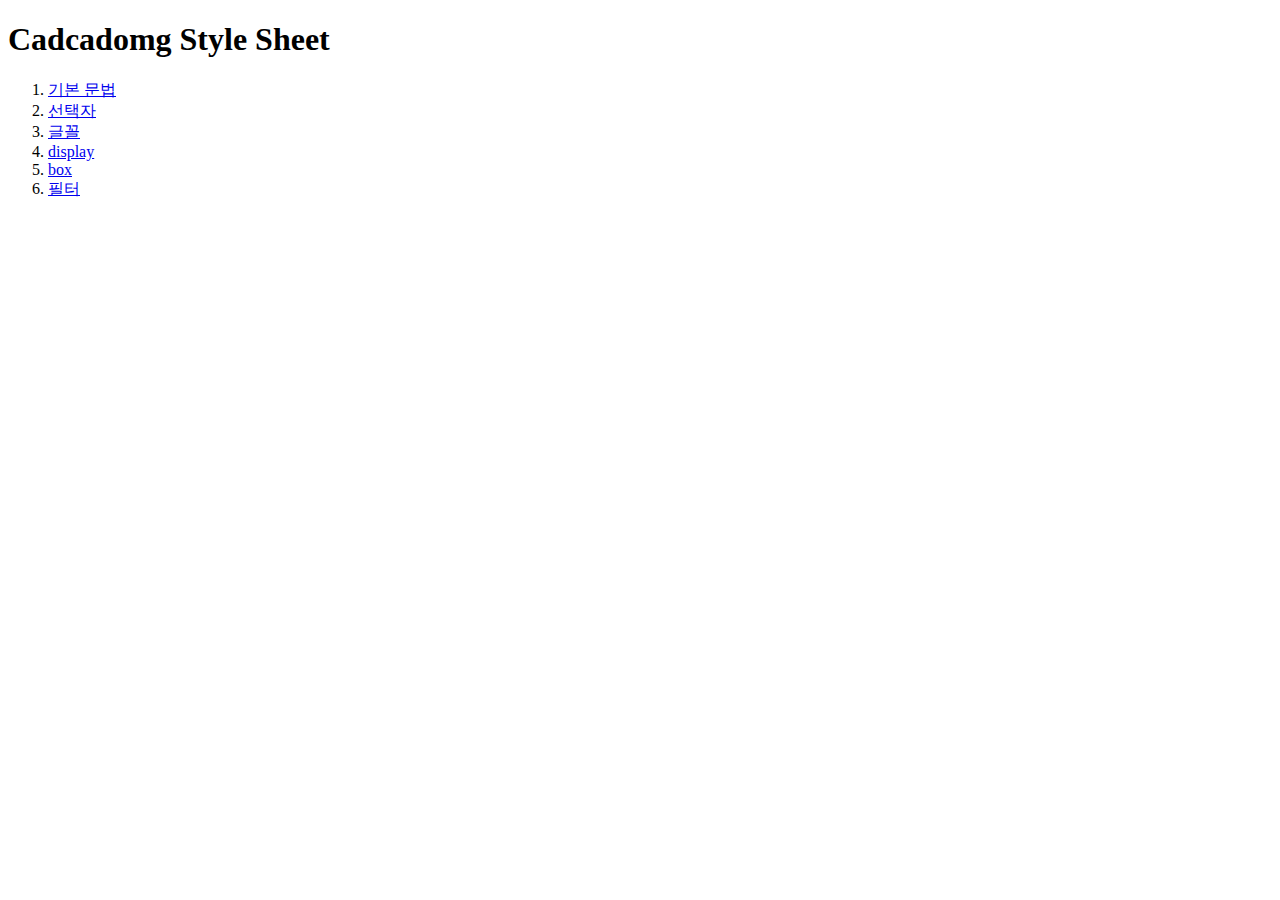
<file:  css/index.html>
<!DOCTYPE html>
<html lang="en">
  <head>
    <meta charset="UTF-8" />
    <meta http-equiv="X-UA-Compatible" content="IE=edge" />
    <meta name="viewport" content="width=device-width, initial-scale=1.0" />
    <title>Document</title>
  </head>
  <body>
    <h1>Cadcadomg Style Sheet</h1>
    <ol>
      <li><a href="./css01-basic.html">기본 문법</a></li>
      <li><a href="./css02-selector.html">선택자</a></li>
      <li><a href="./css03-font.html">글꼴</a></li>
      <li><a href="./css04-display.html">display</a></li>
      <li><a href="./css05-box.html">box</a></li>
      <li><a href="./css06-fliter.html">필터</a></li>
    </ol>
  </body>
</html>
</file>
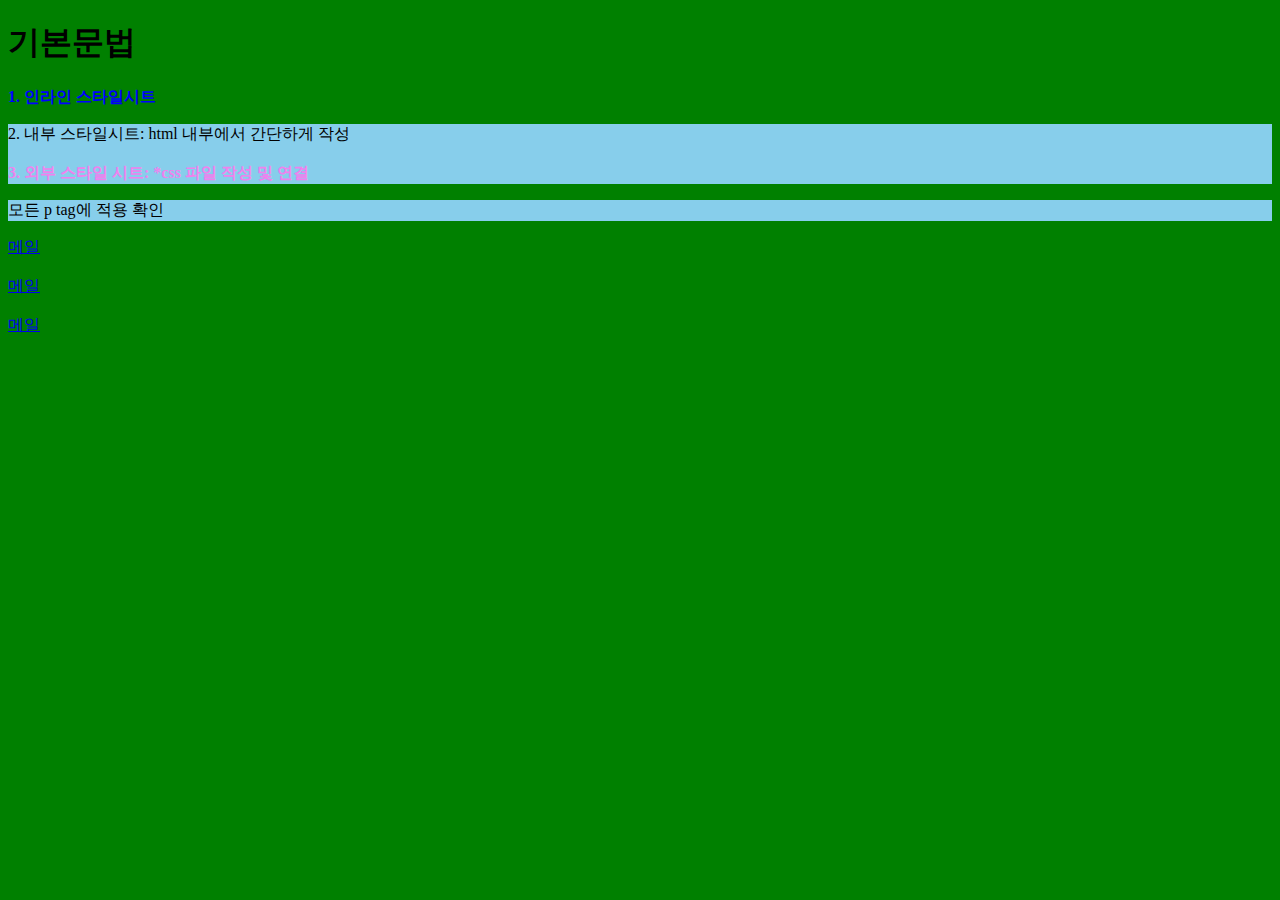
<file:  css/css01-basic.html>
<!DOCTYPE html>
<html lang="en">
  <head>
    <meta charset="UTF-8" />
    <meta http-equiv="X-UA-Compatible" content="IE=edge" />
    <meta name="viewport" content="width=device-width, initial-scale=1.0" />
    <title>Document</title>
    <link rel="stylesheet" href="/css_resource/css01.css" />
    <style>
      p {
        background-color: skyblue;
      }
    </style>
  </head>
  <body>
    <h1>기본문법</h1>
    <b style="color: blue">1. 인라인 스타일시트</b>
    <p>
      <span>2. 내부 스타일시트: html 내부에서 간단하게 작성</span>
      <br> </br>
      <b>3. 외부 스타일 시트: *css 파일 작성 및 연결</b>
    </p>

    <p>모든 p tag에 적용 확인</p>

    <a href="./css01-mail.html">메일</a>
    <br></br>
    <a href="./css01-cafe.html">메일</a>
    <br></br>
    <a href="./css01-news.html">메일</a>
    <br></br>
  </body>
</html>
</file>
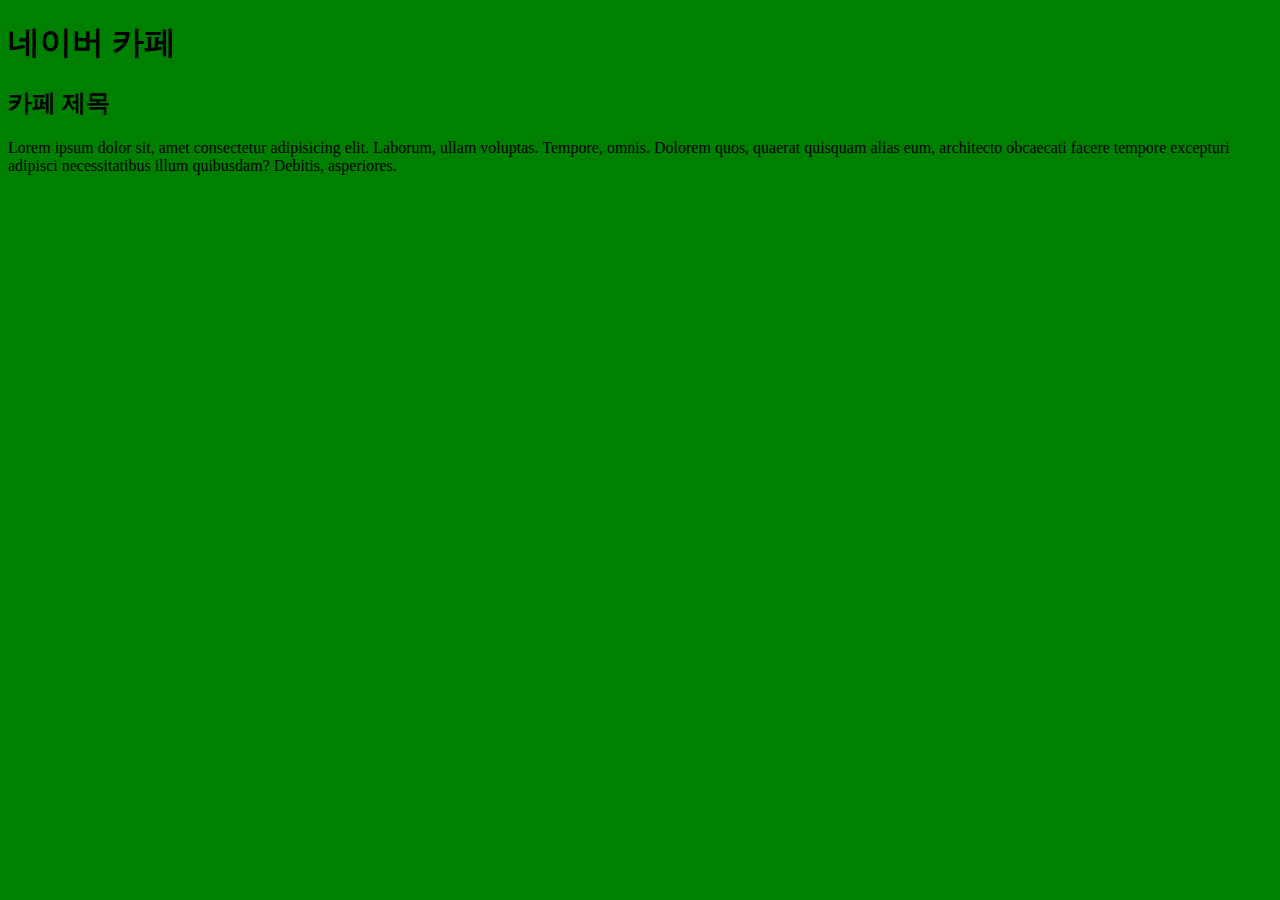
<file:  css/css01-cafe.html>
<!DOCTYPE html>
<html lang="en">
  <head>
    <meta charset="UTF-8" />
    <meta http-equiv="X-UA-Compatible" content="IE=edge" />
    <meta name="viewport" content="width=device-width, initial-scale=1.0" />
    <title>Document</title>
    <link rel="stylesheet" href="/css_resource/css01.css" />
  </head>
  <body>
    <h1>네이버 카페</h1>
    <h2>카페 제목</h2>
    <div>
      Lorem ipsum dolor sit, amet consectetur adipisicing elit. Laborum, ullam
      voluptas. Tempore, omnis. Dolorem quos, quaerat quisquam alias eum,
      architecto obcaecati facere tempore excepturi adipisci necessitatibus
      illum quibusdam? Debitis, asperiores.
    </div>
  </body>
</html>
</file>
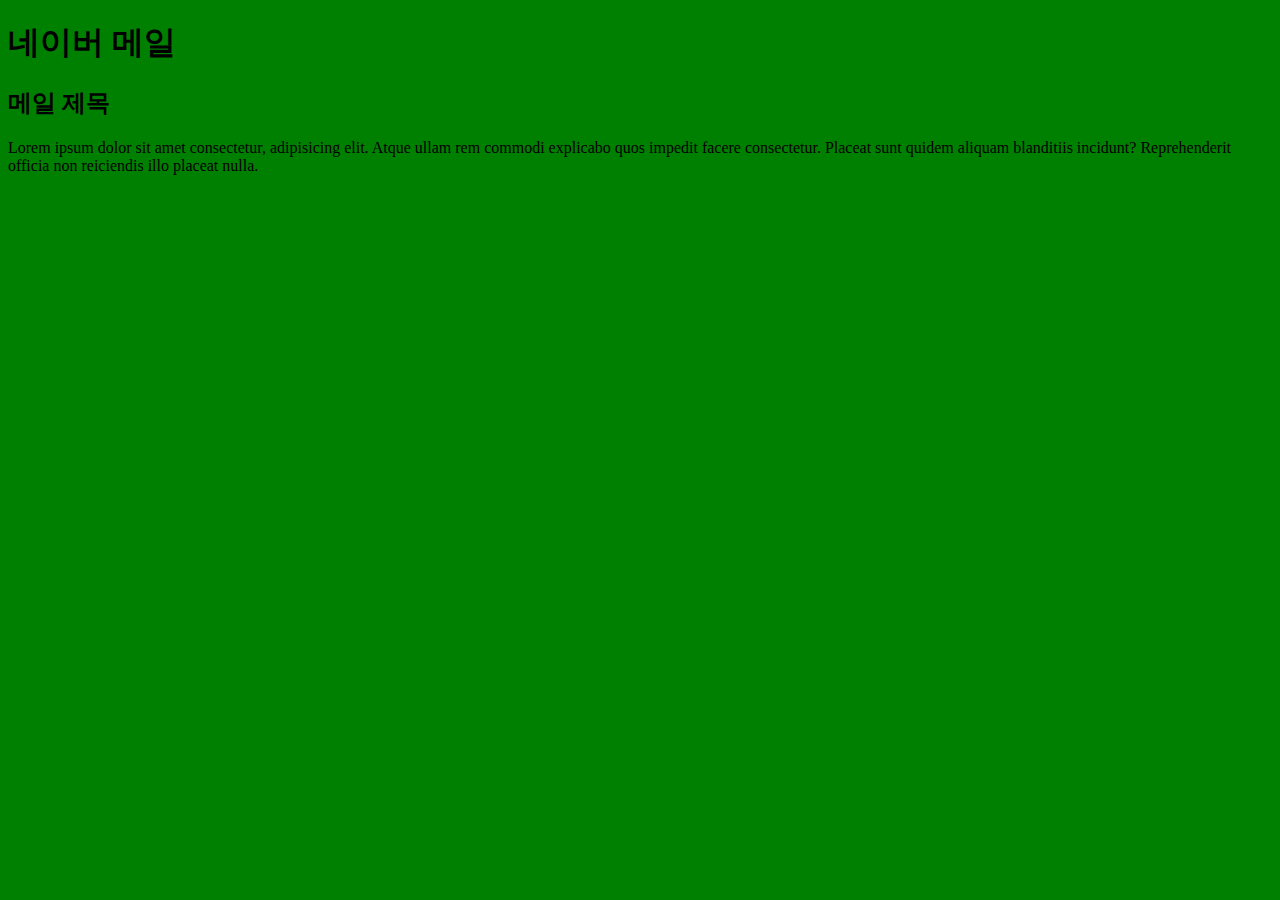
<file:  css/css01-mail.html>
<!DOCTYPE html>
<html lang="en">
  <head>
    <meta charset="UTF-8" />
    <meta http-equiv="X-UA-Compatible" content="IE=edge" />
    <meta name="viewport" content="width=device-width, initial-scale=1.0" />
    <title>Document</title>
    <link rel="stylesheet" href="/css_resource/css01.css" />
  </head>
  <body>
    <h1>네이버 메일</h1>
    <h2>메일 제목</h2>
    <div>
      Lorem ipsum dolor sit amet consectetur, adipisicing elit. Atque ullam rem
      commodi explicabo quos impedit facere consectetur. Placeat sunt quidem
      aliquam blanditiis incidunt? Reprehenderit officia non reiciendis illo
      placeat nulla.
    </div>
  </body>
</html>
</file>
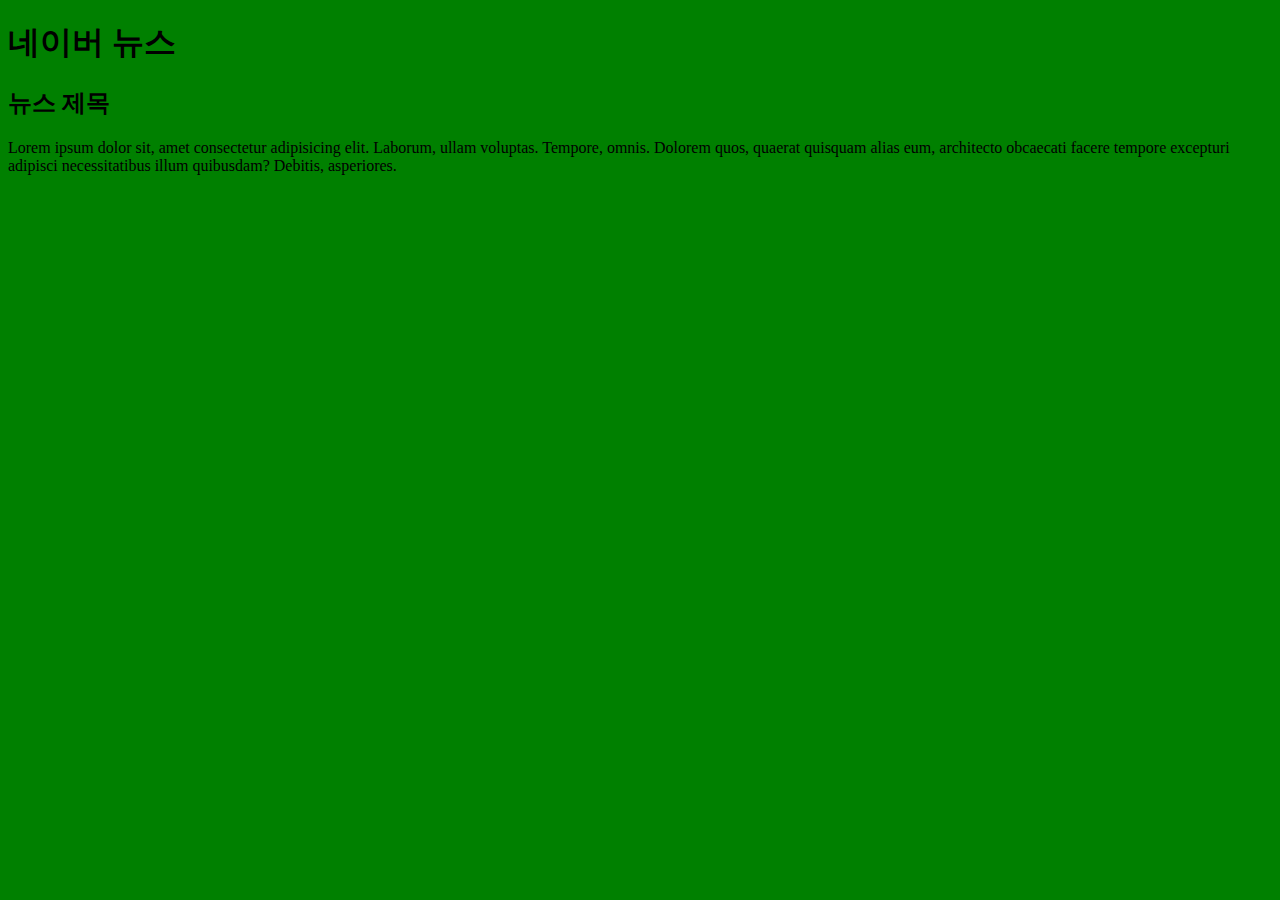
<file:  css/css01-news.html>
<!DOCTYPE html>
<html lang="en">
  <head>
    <meta charset="UTF-8" />
    <meta http-equiv="X-UA-Compatible" content="IE=edge" />
    <meta name="viewport" content="width=device-width, initial-scale=1.0" />
    <title>Document</title>
    <link rel="stylesheet" href="/css_resource/css01.css" />
  </head>
  <body>
    <h1>네이버 뉴스</h1>
    <h2>뉴스 제목</h2>
    <div>
      Lorem ipsum dolor sit, amet consectetur adipisicing elit. Laborum, ullam
      voluptas. Tempore, omnis. Dolorem quos, quaerat quisquam alias eum,
      architecto obcaecati facere tempore excepturi adipisci necessitatibus
      illum quibusdam? Debitis, asperiores.
    </div>
  </body>
</html>
</file>
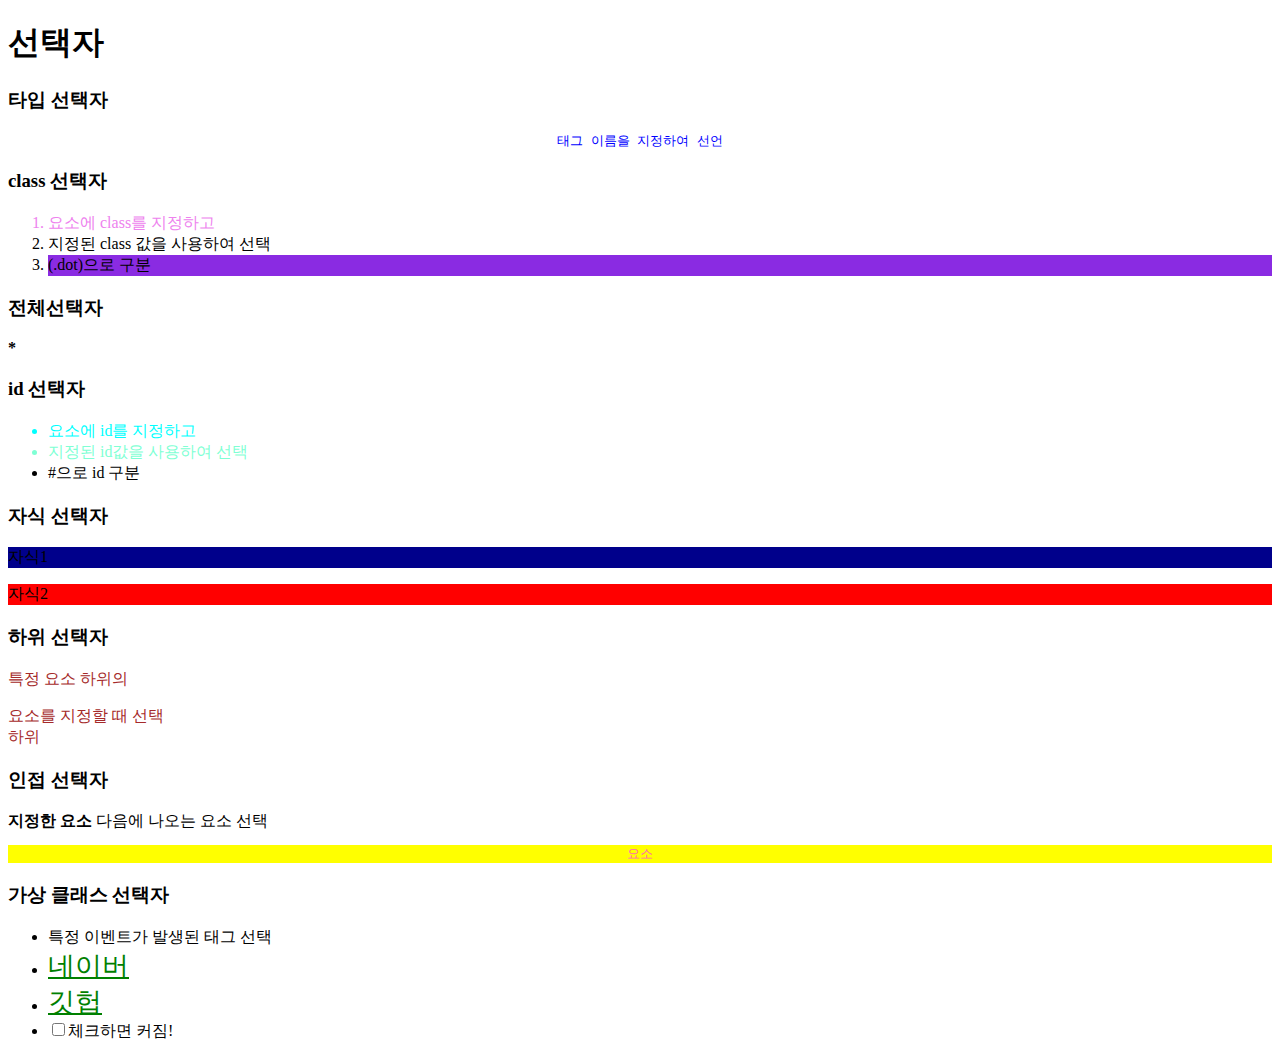
<file:  css/css02-selector.html>
<!DOCTYPE html>
<html lang="en">
  <head>
    <meta charset="UTF-8" />
    <meta http-equiv="X-UA-Compatible" content="IE=edge" />
    <meta name="viewport" content="width=device-width, initial-scale=1.0" />
    <title>Document</title>
    <link rel="stylesheet" href="/css_resource/selector.css" />
  </head>
  <body>
    <h1>선택자</h1>
    <article>
      <h3>타입 선택자</h3>
      <pre>태그 이름을 지정하여 선언</pre>
    </article>

    <article>
      <h3>class 선택자</h3>
      <ol>
        <li class="multi1">요소에 class를 지정하고</li>
        <li class="multi2">지정된 class 값을 사용하여 선택</li>
        <li class="multi3">(.dot)으로 구분</li>
      </ol>
    </article>

    <article>
      <h3>전체선택자</h3>
      <b>*</b>
    </article>

    <article>
      <h3>id 선택자</h3>
      <ul>
        <li id="multi1">요소에 id를 지정하고</li>
        <li id="multi2">지정된 id값을 사용하여 선택</li>
        <li id="multi3">#으로 id 구분</li>
      </ul>
    </article>

    <article id="children2">
      <h3>자식 선택자</h3>
      <p>자식1</p>
      <div>
        <p>자식2</p>
      </div>
    </article>

    <article id="children3">
      <h3>하위 선택자</h3>
      <div>
        <p>
          <span>특정 요소 하위의 </span>
        </p>
        <span>요소를 지정할 때 선택</span>
      </div>
      <span>하위</span>
    </article>

    <article>
      <h3>인접 선택자</h3>
      <b>지정한 요소</b>
      <span> 다음에 나오는 요소 선택</span>
      <pre>요소</pre>
    </article>
    <article>
      <h3>가상 클래스 선택자</h3>
      <ul>
        <li>특정 이벤트가 발생된 태그 선택</li>
        <li><a href="http://www.naver.com">네이버</a></li>
        <li><a href="http://www.github.com">깃헙</a></li>
        <li><input type="checkbox" />체크하면 커짐!</li>
      </ul>
    </article>
  </body>
</html>
</file>
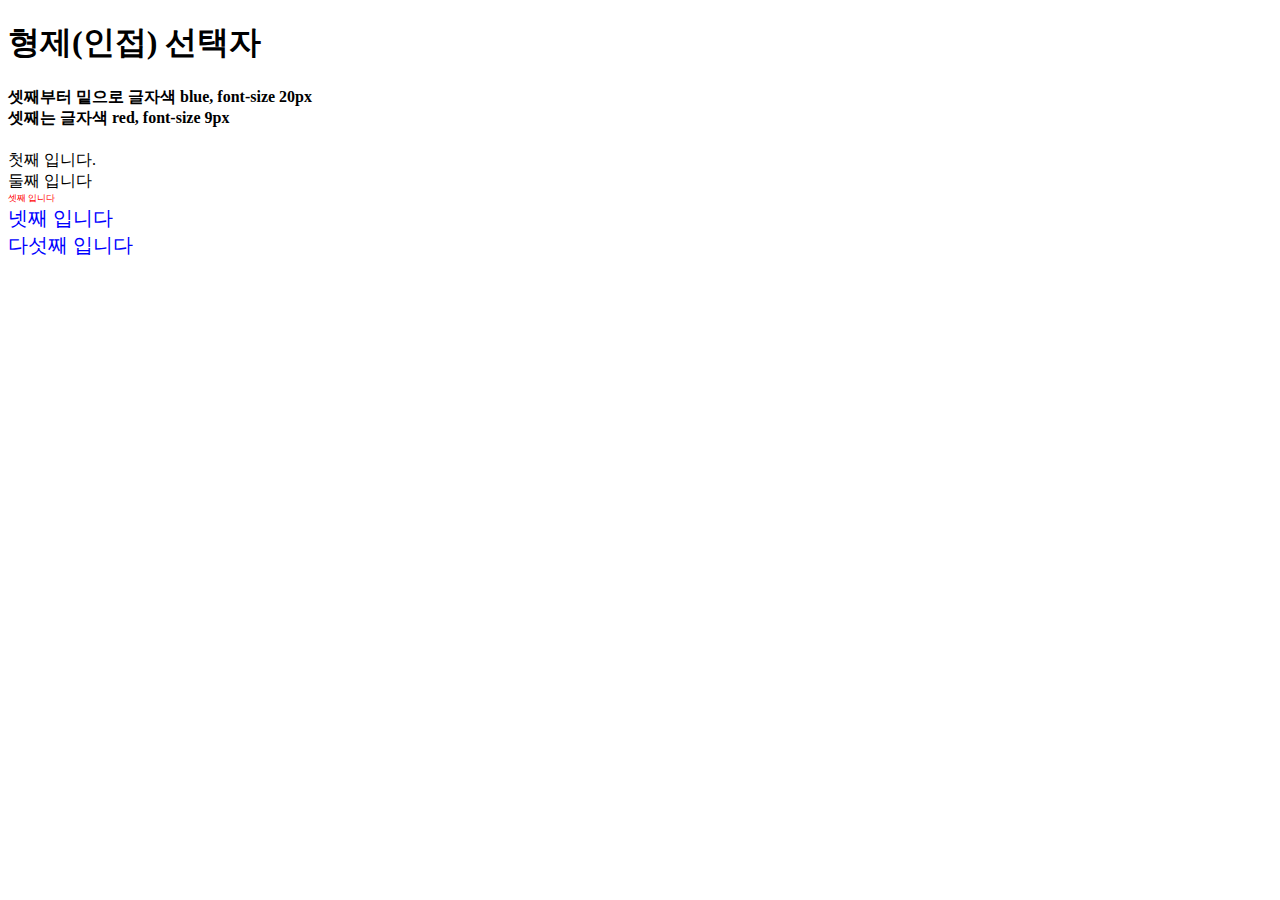
<file:  css/css02-selector1.html>
<!DOCTYPE html>
<html lang="en">
  <head>
    <meta charset="UTF-8" />
    <meta http-equiv="X-UA-Compatible" content="IE=edge" />
    <meta name="viewport" content="width=device-width, initial-scale=1.0" />
    <title>Document</title>
    <link rel="stylesheet" href="/css_resource/selector1.css" />
  </head>
  <body>
    <!-- 실습 1 태그
    <h1>테그선택자 연습</h1>

    <span>테그 선택자로 컬러와 font-size 변경해보기</span>

    <p>p 태그의 font-size를</p>
    <p>200% 로 변경하기</p>

    <div>div 태그</div>
    <div>텍스트 color</div>
    <div>파랑색으로</div>
    -->
    <!-- 실습2 클래스
    <header>
      <h1>테그선택자 연습</h1>

      <h2>h2태그 font-weight를 굵게, color를 brown으로</h2>

      <nav>
        <ul>
          <li>리스트 표기를 없애기1</li>
          <li>리스트 표기를 없애기2</li>
          <li>리스트 표기를 없애기3</li>
          <li>리스트 표기를 없애기4</li>
        </ul>
      </nav>
    </header>

    <section>
      <p>p 태그 font-weight를 굵게</p>
      <p>p 태그에 컬러를 brown</p>
    </section>
-->
    <!--
    <h1>class 선택자 연습</h1>
    <div>div 글크기를 14px로 적용하기</div>

    <div class="one">div 글크기를 14px, 글꼴 빨간색</div>

    <span class="one"> span 기본글꼴 16px, 글꼴 빨간색 </span><br />

    <div class="two">글크기 14px, 글꼴 파란색</div>
-->

    <!-- 실습3 id
    <h1>id 선택자 연습</h1>
    <div id="school">
      <div id="students1">
        조인성학생은 color는 red, font-size는 20px, text-decoration 속성으로
        밑줄 그리기
        <dl>
          <dt>이름</dt>
          <dd>조인성</dd>
        </dl>

        <dl>
          <dt>학과</dt>
          <dd>전자과</dd>
        </dl>
      </div>

      <div id="students2">
        조인성학생은 color는 blue, font-size는 기본폰트의 0.7배(0.7em), 그리고
        굵게 표기
        <dl>
          <dt>이름</dt>
          <dd>김태희</dd>
        </dl>

        <dl>
          <dt>학과</dt>
          <dd>전자과</dd>
        </dl>
      </div>
    </div>
-->
    <!-- 실습4 클래스 태그 id 혼합
    <div>연습입니다. 12px, skyblue</div>
    <br /><br />

    <div class="show" id="myFont">
      연습입니다. (12px, 20px), skyblue, 맑은 고딕
    </div>
    <br /><br />

    <div id="disp">연습니다. (12px, 40px), skyblue</div>
    <br /><br />

    <div id="disp" class="show">
      OO 속성이 우선순위 가장 높음 (12px, 20px, 40px), skyblue
    </div>
    <br /><br />

    <div id="disp" class="show" style="font-size: 9px">
      style 속성이 우선순위 가장 높음 (12px, 20px, 40px, 9px), skyblue <br />
      상속 받고, 오버라이딩 한 것임.
    </div>
-->
    <!-- 실습 5. 혼합2 
    <body>
      <h1>자식 선택자</h1>

      <h3>APP과 메론 배경컬러를 yellow</h3>
      <div>
        <div id="apple">
          <div>APPLE</div>
        </div>

        <div id="melon">
          <div>사과</div>
          <div>
            <span>메론</span>
          </div>
        </div>
      </div>

      <h3>list 표기를 없애고, class가 menu인 것만 파랑색</h3>
      <ul id="one">
        <li class="menu">MENU1</li>
        <li>MENU2</li>
        <li class="menu">MENU3</li>
        <li>MENU4</li>
        <li class="menu">MENU5</li>
      </ul>

      <h3>list 표기를 없애고, class가 menu인 것만 붉은색</h3>
      <ol id="two">
        <li class="menu">MENU1</li>
        <li>MENU2</li>
        <li class="menu">MENU3</li>
        <li>MENU4</li>
        <li class="menu">MENU5</li>
      </ol>
    -->
    <h1>형제(인접) 선택자</h1>

    <h4>
      셋째부터 밑으로 글자색 blue, font-size 20px <br />
      셋째는 글자색 red, font-size 9px
    </h4>

    <div id="content">
      <div>첫째 입니다.</div>

      <div class="title">둘째 입니다</div>

      <div>셋째 입니다</div>
      <div>넷째 입니다</div>
      <div>다섯째 입니다</div>
    </div>
  </body>
</html>
</file>
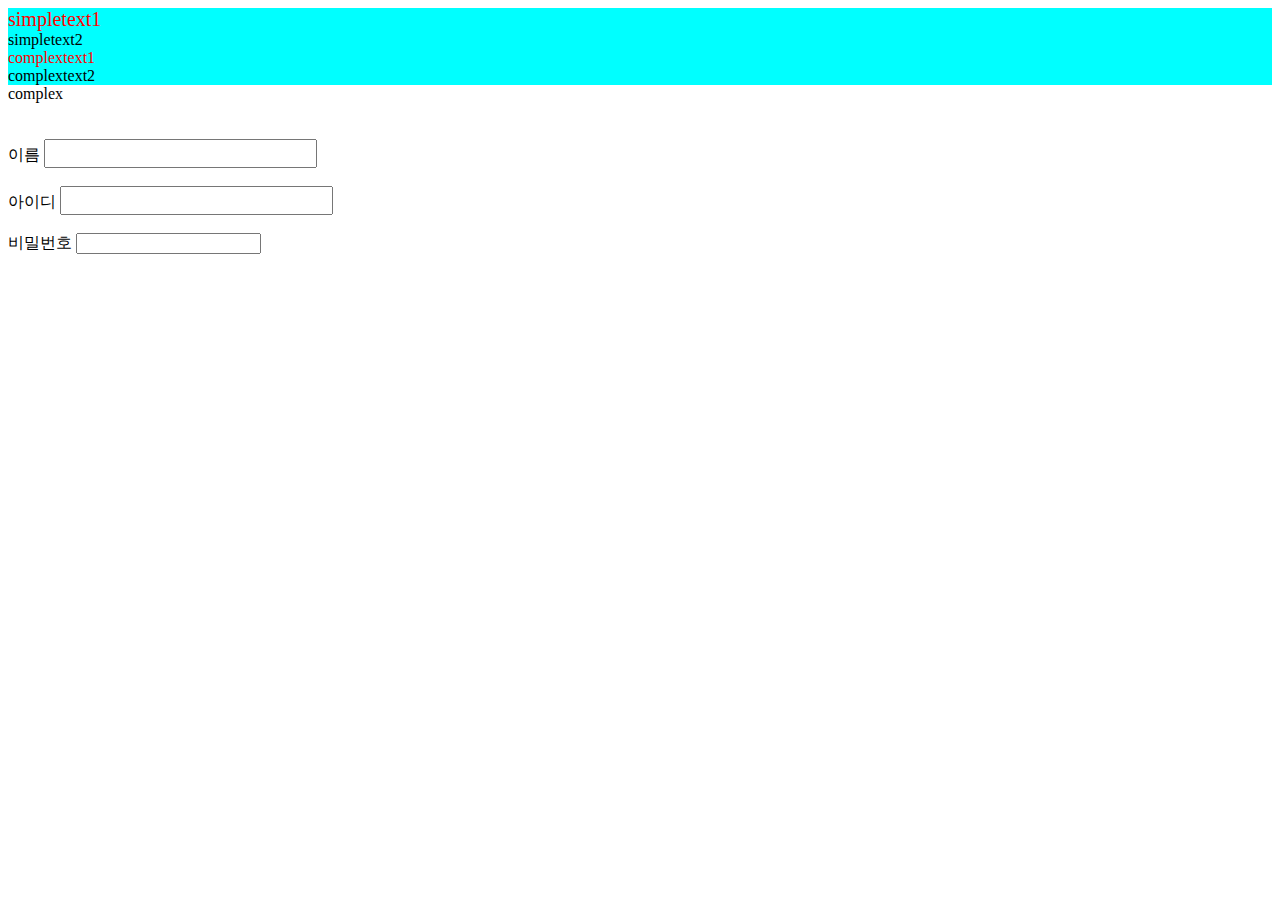
<file:  css/css02-selector3.html>
<!DOCTYPE html>
<html lang="en">
  <head>
    <meta charset="UTF-8" />
    <meta http-equiv="X-UA-Compatible" content="IE=edge" />
    <meta name="viewport" content="width=device-width, initial-scale=1.0" />
    <title>Document</title>
    <link rel="stylesheet" href="/css_resource/selector1.css" />
    <style>
      /*
        selector[attr]{속성: 값;}         : attr 속성명이 있는 태그를 찾는다
        selector[attr='value']{속성: 값}  : attr 속성 값과 value가 일치하는 태그 선택
        selector[attr $='value'] {속성: 값}: atter 속성 값과 value에 해당하는 문자 끝나는 태그를 선택
        selector[attr ^='value'] {속성: 값}: atter 속성 값과 value에 해당하는 문자 시작 태그를 선택
        selector[attr ^='value'] {속성: 값}: atter 속성 값과 value에 해당하는 문자 포함된 태그를 선택
      */
      input[type]{
        color:orange;
      }

      input[type="text"]{
        color: red;
        font-size:20px
      }
      div[id="simpletext1"]{
        font-size:20px
      }
      div[id $='text1']{
        color:red;
      }
      div[id *='text']{
        background-color: aqua;
      }
    </style>
  </head>
  <body>
    <div id="simpletext1">simpletext1</div>
    <div id="simpletext2">simpletext2</div>
    <div id="complextext1">complextext1</div>
    <div id="complextext2">complextext2</div>
    <div id="complex">complex</div>
    <br></br>
    <label for=" ">이름</label>
    <input type="text">  <br></br>
    <label for=" ">아이디</label>
    <input type="text">  <br></br>
    <label for=" ">비밀번호</label>
    <input type="password">  <br></br>
  </body>
</html>
</file>
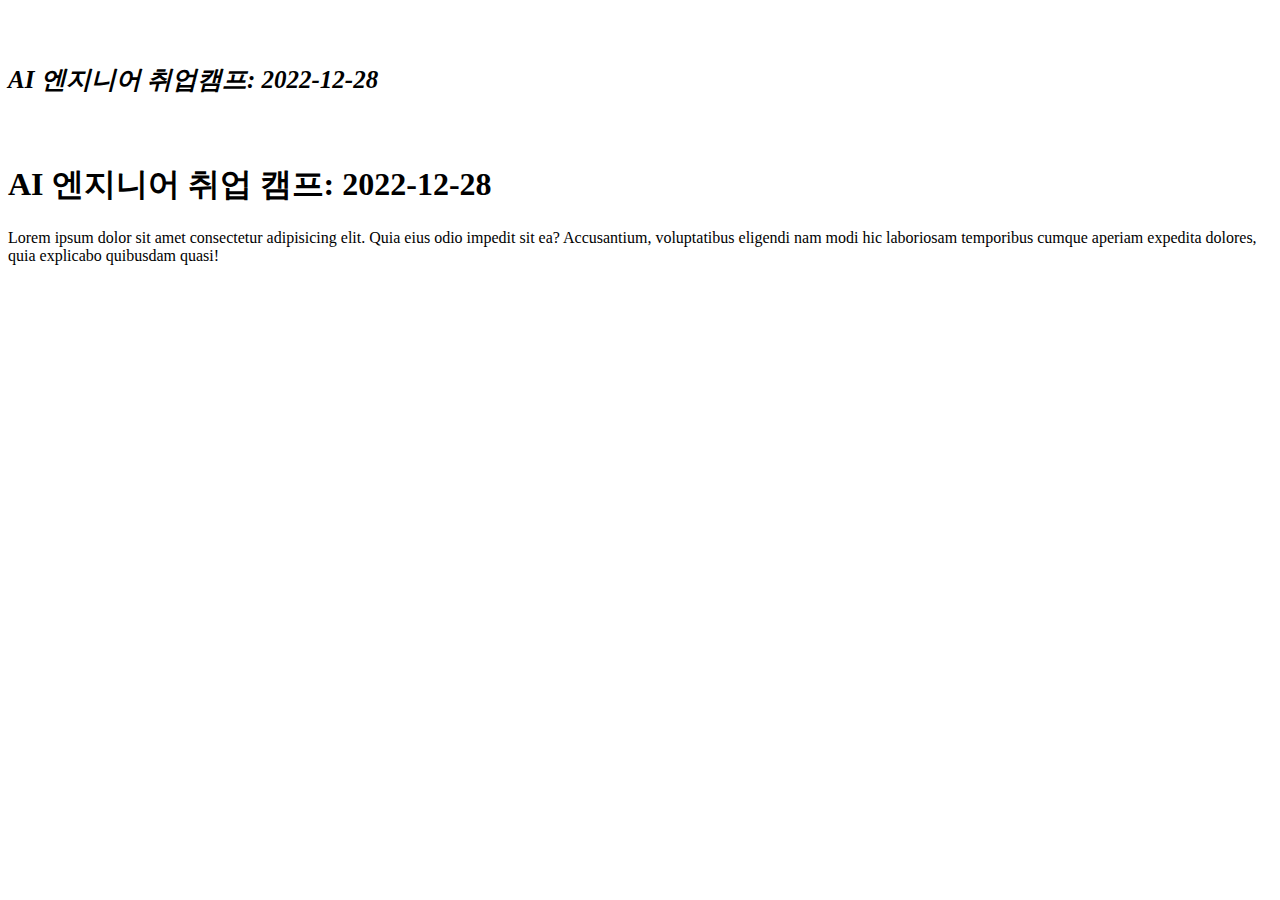
<file:  css/css03-font.html>
<!DOCTYPE html>
<html lang="en">
  <head>
    <meta charset="UTF-8" />
    <meta http-equiv="X-UA-Compatible" content="IE=edge" />
    <meta name="viewport" content="width=device-width, initial-scale=1.0" />
    <title>Document</title>
    <style>
      div > h1 {
        font-style: italic;
        font-weight: bold;
        font-size: 25px;
        line-height: 500%;
      }
    </style>
  </head>
  <body>
    <div>
      <h1>AI 엔지니어 취업캠프: 2022-12-28</h1>
    </div>
    <h1>AI 엔지니어 취업 캠프: 2022-12-28</h1>
    <div>
      <p>
        Lorem ipsum dolor sit amet consectetur adipisicing elit. Quia eius odio
        impedit sit ea? Accusantium, voluptatibus eligendi nam modi hic
        laboriosam temporibus cumque aperiam expedita dolores, quia explicabo
        quibusdam quasi!
      </p>
    </div>
  </body>
</html>
</file>
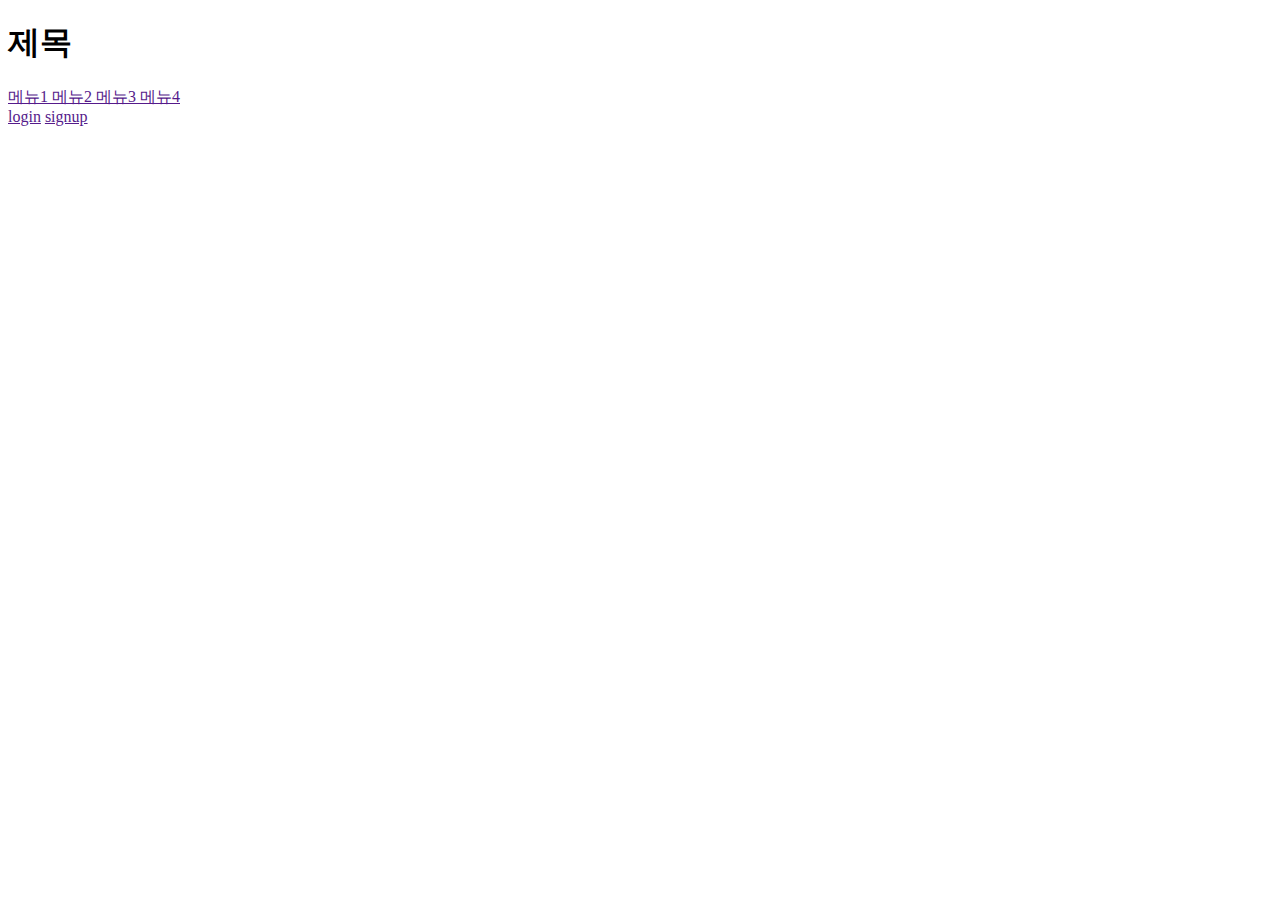
<file:  css/css04-display.html>
<!DOCTYPE html>
<html lang="en">
  <head>
    <meta charset="UTF-8" />
    <meta http-equiv="X-UA-Compatible" content="IE=edge" />
    <meta name="viewport" content="width=device-width, initial-scale=1.0" />
    <title>Document</title>
  </head>
  <style>
    #menu p{
        display: inline;
    }

    #login{
        display: none;
    }
  </style>
  <body>
    <div id="header">
        <h1>제목</h1>
        <div id="menu"> 
            <p><a href="">메뉴1</p>
            <p><a href="">메뉴2</p>
            <p><a href="">메뉴3</p>
            <p><a href="">메뉴4</p>
        </div>
        <span id="login"><a href="">login</a></span>
        <span id="signup"><a href="">signup</a></span>
    </div>
  </body>
</html>
</file>
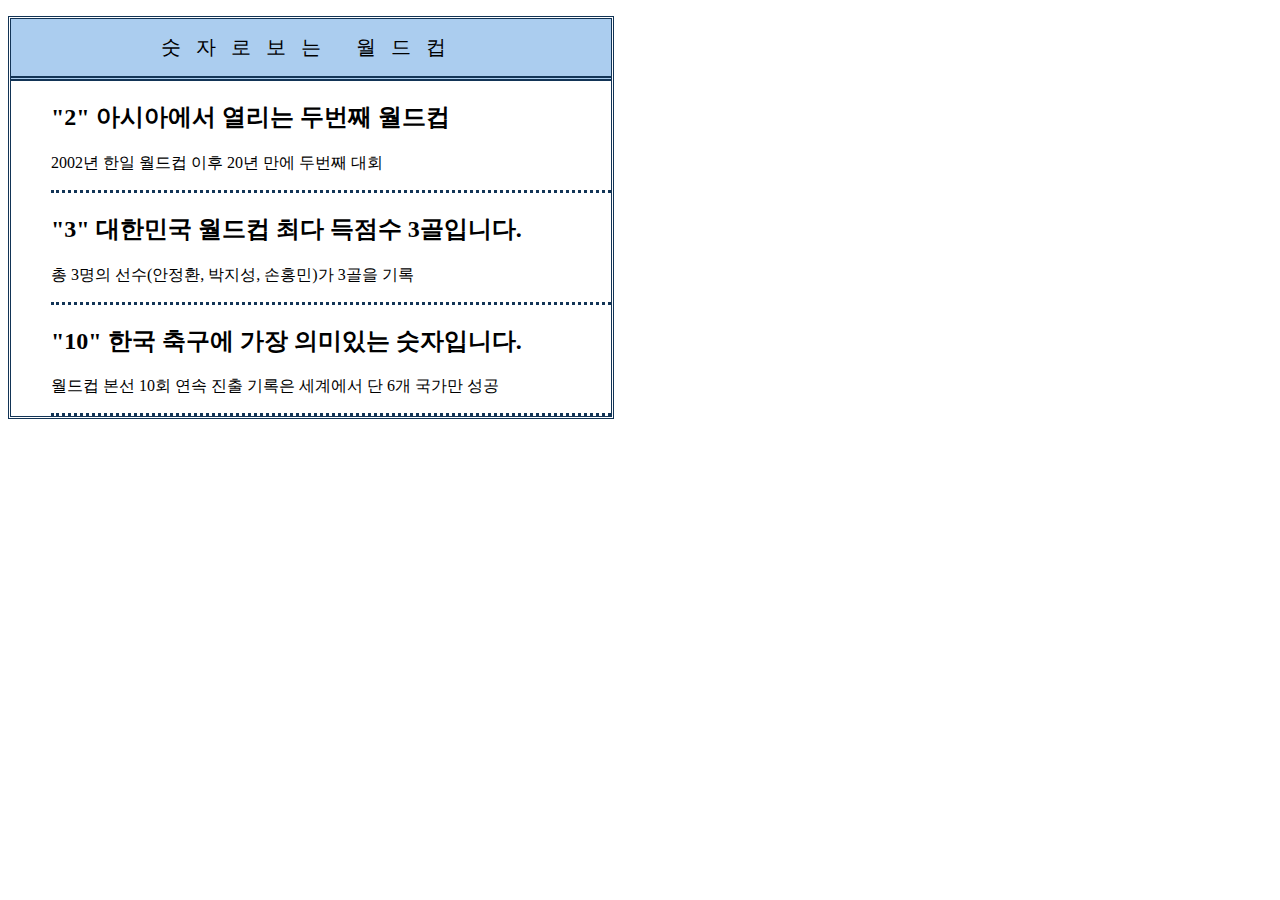
<file:  css/css05-box.html>
<!DOCTYPE html>
<html lang="en">
  <head>
    <meta charset="UTF-8" />
    <meta http-equiv="X-UA-Compatible" content="IE=edge" />
    <meta name="viewport" content="width=device-width, initial-scale=1.0" />
    <title>Document</title>
    <style>
      .box {
        width: 600px;
        border: 3px #123456 double;
      }
      dt {
        background-color: #abcdef;
        text-align: center;
        font-size: 20px;
        letter-spacing: 15px;
        padding: 15px;
        border-bottom: #123456 5px double;
      }
      .line {
        border-bottom: #123456 dotted;
      }
    </style>
  </head>
  <body>
    <dl class="box">
      <dt>숫자로보는 월드컵</dt>
      <dd class="line">
        <h2>"2" 아시아에서 열리는 두번째 월드컵</h2>
        <p>2002년 한일 월드컵 이후 20년 만에 두번째 대회</p>
      </dd>
      <dd class="line">
        <h2>"3" 대한민국 월드컵 최다 득점수 3골입니다.</h2>
        <p>총 3명의 선수(안정환, 박지성, 손홍민)가 3골을 기록</p>
      </dd>
      <dd class="line">
        <h2>"10" 한국 축구에 가장 의미있는 숫자입니다.</h2>
        <p>월드컵 본선 10회 연속 진출 기록은 세계에서 단 6개 국가만 성공</p>
      </dd>
    </dl>
  </body>
</html>
</file>
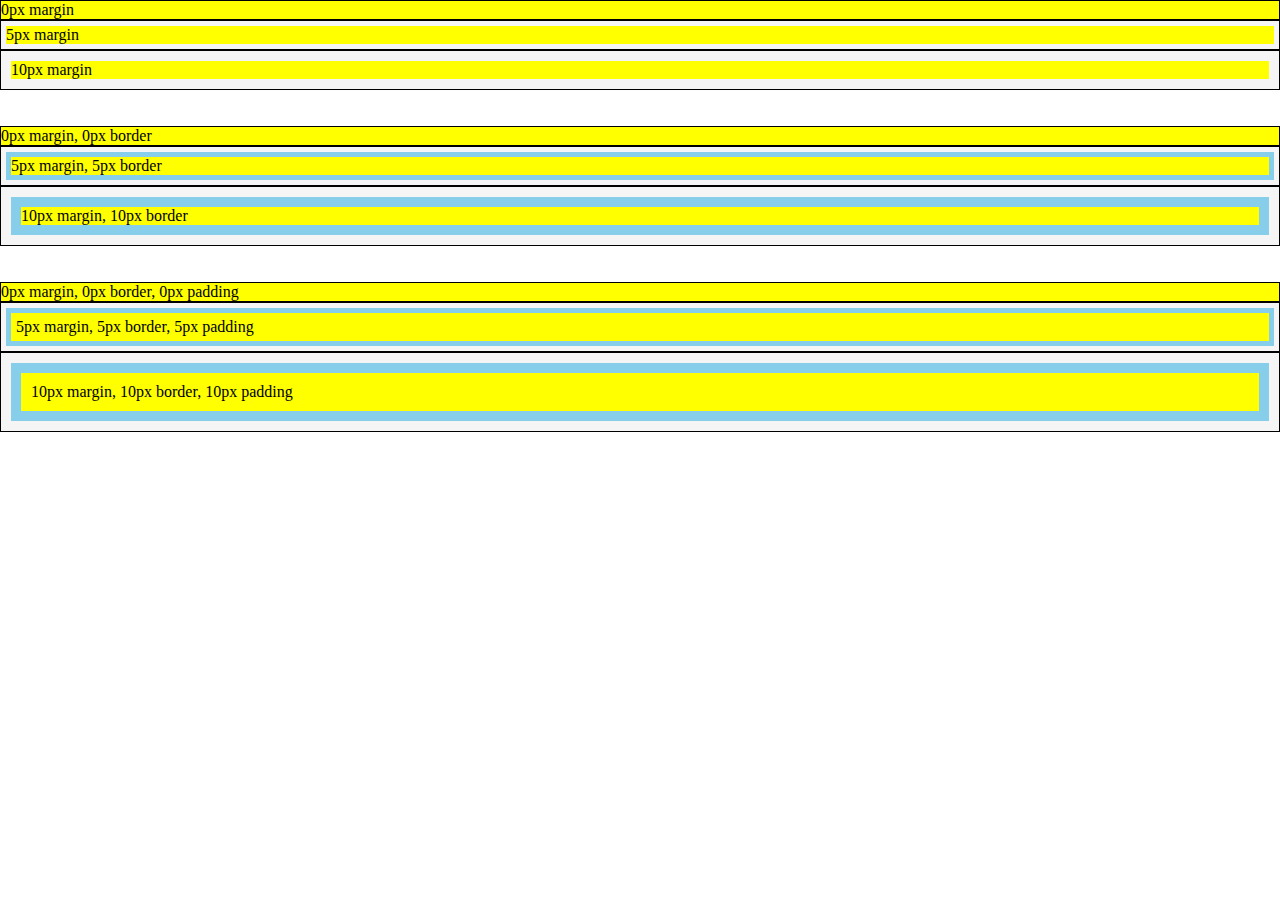
<file:  css/css05-box1.html>
<!DOCTYPE html>
<html lang="en">
  <head>
    <meta charset="UTF-8" />
    <meta http-equiv="X-UA-Compatible" content="IE=edge" />
    <meta name="viewport" content="width=device-width, initial-scale=1.0" />
    <title>Document</title>
    <style>
      * {
        padding: 0px;
        margin: 0px;
      }
      div {
        background-color: yellow;
      }
      div.yellow {
        background-color: whitesmoke;
        border: 1px solid black;
      }
    </style>
  </head>
  <body>
    <div class="yellow">
      <div style="margin: 0px">0px margin</div>
    </div>
    <div class="yellow">
      <div style="margin: 5px">5px margin</div>
    </div>
    <div class="yellow">
      <div style="margin: 10px">10px margin</div>
    </div>

    <br /><br />
    <div class="yellow">
      <div style="margin: 0px; border: 0px">0px margin, 0px border</div>
    </div>
    <div class="yellow">
      <div style="margin: 5px; border: 5px solid skyblue">
        5px margin, 5px border
      </div>
    </div>
    <div class="yellow">
      <div style="margin: 10px; border: 10px solid skyblue">
        10px margin, 10px border
      </div>
    </div>

    <br /><br />
    <div class="yellow">
      <div style="margin: 0px; border: 0px; padding: 0px">
        0px margin, 0px border, 0px padding
      </div>
    </div>
    <div class="yellow">
      <div style="margin: 5px; border: 5px solid skyblue; padding: 5px">
        5px margin, 5px border, 5px padding
      </div>
    </div>
    <div class="yellow">
      <div style="margin: 10px; border: 10px solid skyblue; padding: 10px">
        10px margin, 10px border, 10px padding
      </div>
    </div>
    <!-- <div class="yellow">
        <div style="margin: 10px; border: 10px solid skyblue; padding: 1px;">10px margin, 10px border, 10px padding</div>
    </div> -->
  </body>
</html>
</file>
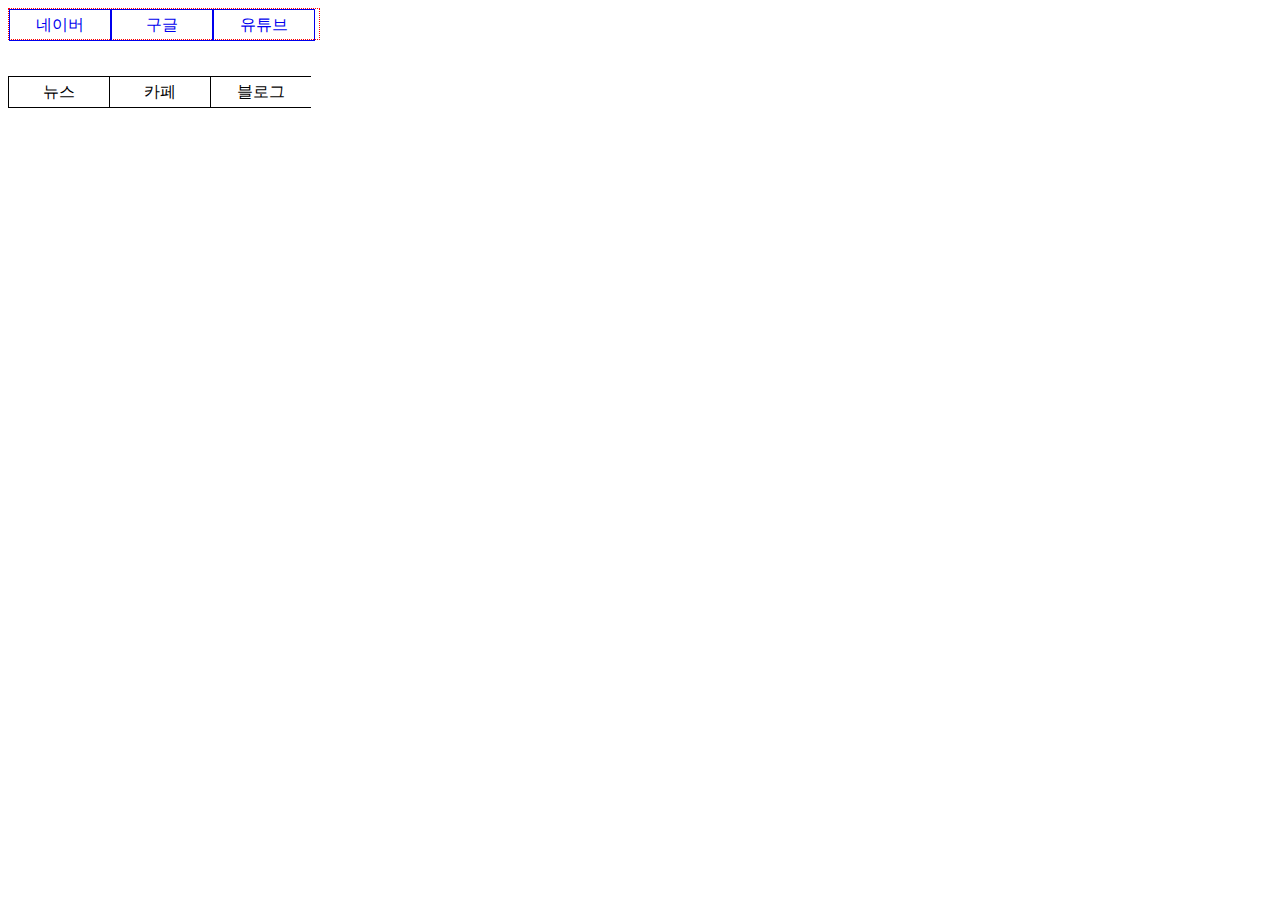
<file:  css/css05-box2.html>
<!DOCTYPE html>
<html lang="en">
  <head>
    <meta charset="UTF-8" />
    <meta http-equiv="X-UA-Compatible" content="IE=edge" />
    <meta name="viewport" content="width=device-width, initial-scale=1.0" />
    <title>Document</title>
    <style>
      #site{
        border:1px red dotted;
        width: 310px;
        height: 30px;
      }
      #site a {
        text-decoration: none;
        border: 1px solid;
        display: block;
        width: 100px;
        height: 30px;
        text-align: center;
        line-height: 30px;
        float: left;
      }
      a:hover {
        font-size: 20px;
        color: red;
      }
      #menu div {
        border: 1px solid;
        width: 100px;
        height: 30px;
        text-align: center;
        float:left;
        line-height: 30px;
        border-right-width:0px;
      }
      div:hover{
        font-size: 20px;
        color:red;
      }
    </style>
  </head>

  <body>
    <div id="site">
      <a style="border-left-width:1px" href="http://www.naver.com">네이버</a>
      <a style="border-left-width:1px" href="http://www.google.com">구글</a>
      <a href="http://www.youtube.com">유튜브</a>
    </div>
    <br></br>
    <div id="menu">
      <div>뉴스</div>
      <div>카페</div>
      <div>블로그</div>
    </div>
  </body>
</html>
</file>
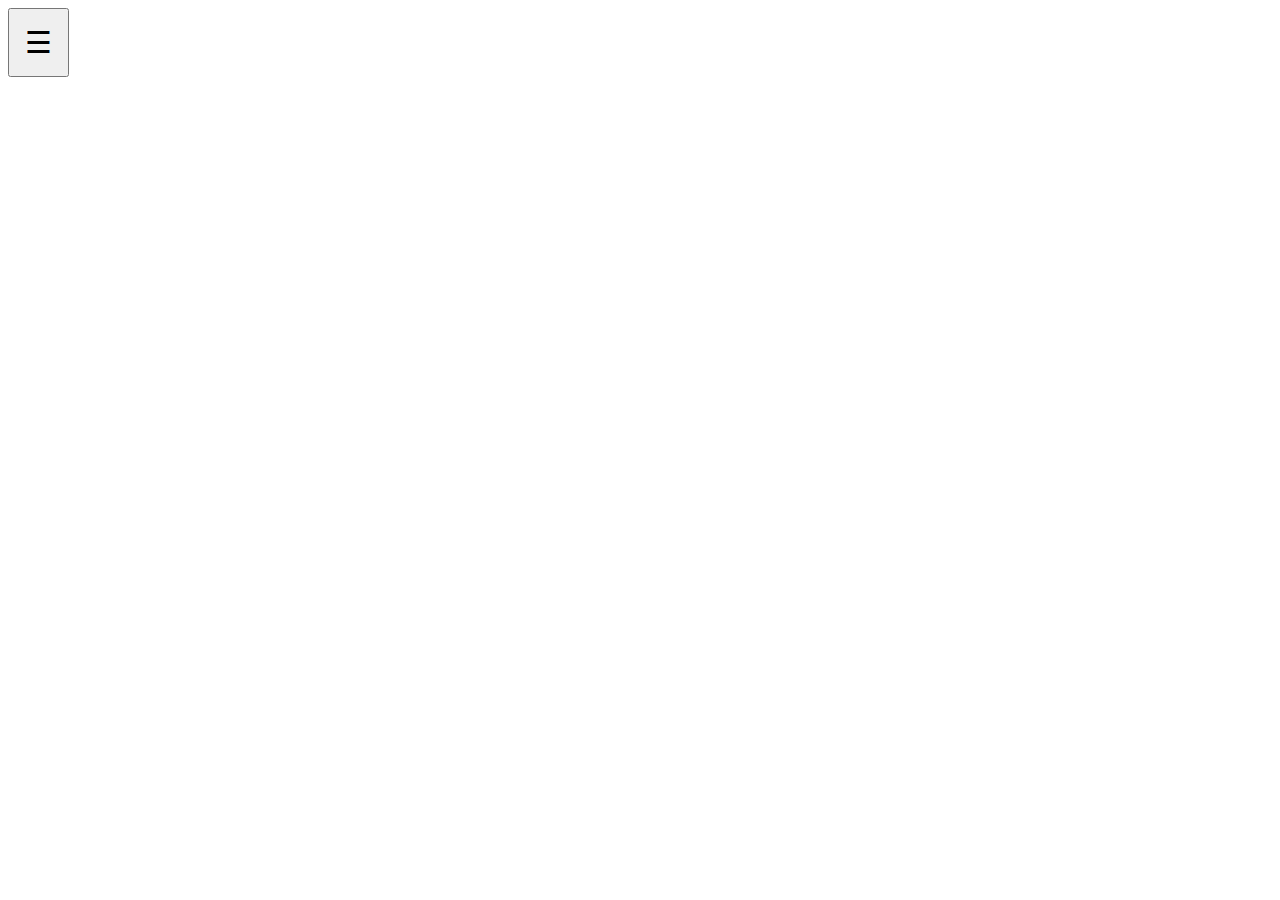
<file:  css/slide.html>
<!DOCTYPE html>
<html lang="en">
  <head>
    <meta charset="UTF-8" />
    <meta http-equiv="X-UA-Compatible" content="IE=edge" />
    <meta name="viewport" content="width=device-width, initial-scale=1.0" />
    <title>Document</title>
    <style>
      .hamburger {
        padding: 15px;
        font-size: 30px;
        cursor: pointer;
      }

      .menu {
        display: none;
        position: absolute;
        top: 100%;
        left: 0;
        z-index: 1;
        background-color: #f9f9f9;
        box-shadow: 0px 8px 16px 0px rgba(0, 0, 0, 0.2);
      }

      .menu ul {
        list-style-type: none;
        padding: 0;
      }

      .menu li {
        padding: 12px 16px;
        text-decoration: none;
        display: block;
        color: black;
      }
    </style>
  </head>

  <body>
    <button class="hamburger">&#9776;</button>
    <div class="menu">
      <ul>
        <li>Home</li>
        <li>About</li>
        <li>Contact</li>
      </ul>
    </div>
  </body>
  <script>
    let menu = document.querySelector(".menu");
    let hamburger = document.querySelector(".hamburger");

    hamburger.addEventListener("click", function () {
      menu.classList.toggle("show");
    });
  </script>
</html>
</file>
<file: css_resource/css01.css>
b {
  color: violet;
}

body {
  background-color: green;
}
</file>
<file: css_resource/selector.css>
article {
}
pre {
  text-align: center;
  color: blue;
}

.multi1 {
  color: violet;
}

.multi3 {
  background-color: blueviolet;
}

/* * {
  font-family: 궁서체;
  color: black;
  background-color: white;
  test-align: left;
}
*/
#multi1 {
  color: aqua;
}
#multi2 {
  color: aquamarine;
}

/*자식 > 사용*/
#children2 > p {
  background-color: darkblue;
}
#children2 > div > p {
  background-color: red;
}
/*하위*/
#children3 span {
  color: brown;
}

/*인접*/
span + pre {
  color: hotpink;
  background-color: yellow;
}

/*가상 클래스 선택자*/
/*방문하지 않은 링크*/
:link {
  color: green;
  font-size: 20pt;
}
/*방문한 링크*/
a:visited {
  color: black;
}

/*링크에 마우스 오버시*/
a:hover {
  background-color: red;
  font-size: 50px;
}

a:active {
  background-color: yellow;
}

input:checked {
  width: 100px;
  height: 100px;
}
</file>
<file: css_resource/selector1.css>
/** 실습1
span {
  color: aqua;
  font-size: 50px;
}
p {
  font-size: 200%;
}

div {
  color: blue;
}
**/
/** 실습2
h2 {
  font-weight: bold;
  color: brown;
}

section > p {
  font-weight: bold;
  color: brown;
}

nav li {
  list-style: none;
}
**/
/**
div {
  font-size: 14px;
}

.one {
  color: red;
}

.two {
  color: blue;
}

span {
  font-size: 16;
}
**/
/** 실습 3
#students1 {
  color: red;
  font-size: 20px;
  text-decoration: underline;
}

#students2 {
  color: blue;
  font-size: 0.7em;
  font-weight: bold;
}
**/

/** 
div {
  font-size: 12px;
  color: skyblue;
}

.show {
  font-size: 20px;
  color: skyblue;
  font-family: 맑은 고딕;
}

#disp {
  font-size: 40px;
}
**/
/**
#apple {
  background-color: yellow;
}
#melon {
  background-color: yellow;
}

#one {
  list-style: none;
}
#one > li.menu {
  color: blue;
}

#two {
  list-style: none;
}

#two > li.menu {
  color: red;
}
**/

#content > .title ~ div {
  font-size: 20px;
  color: blue;
}
#content > .title + div {
  font-size: 9px;
  color: red;
}
</file>
